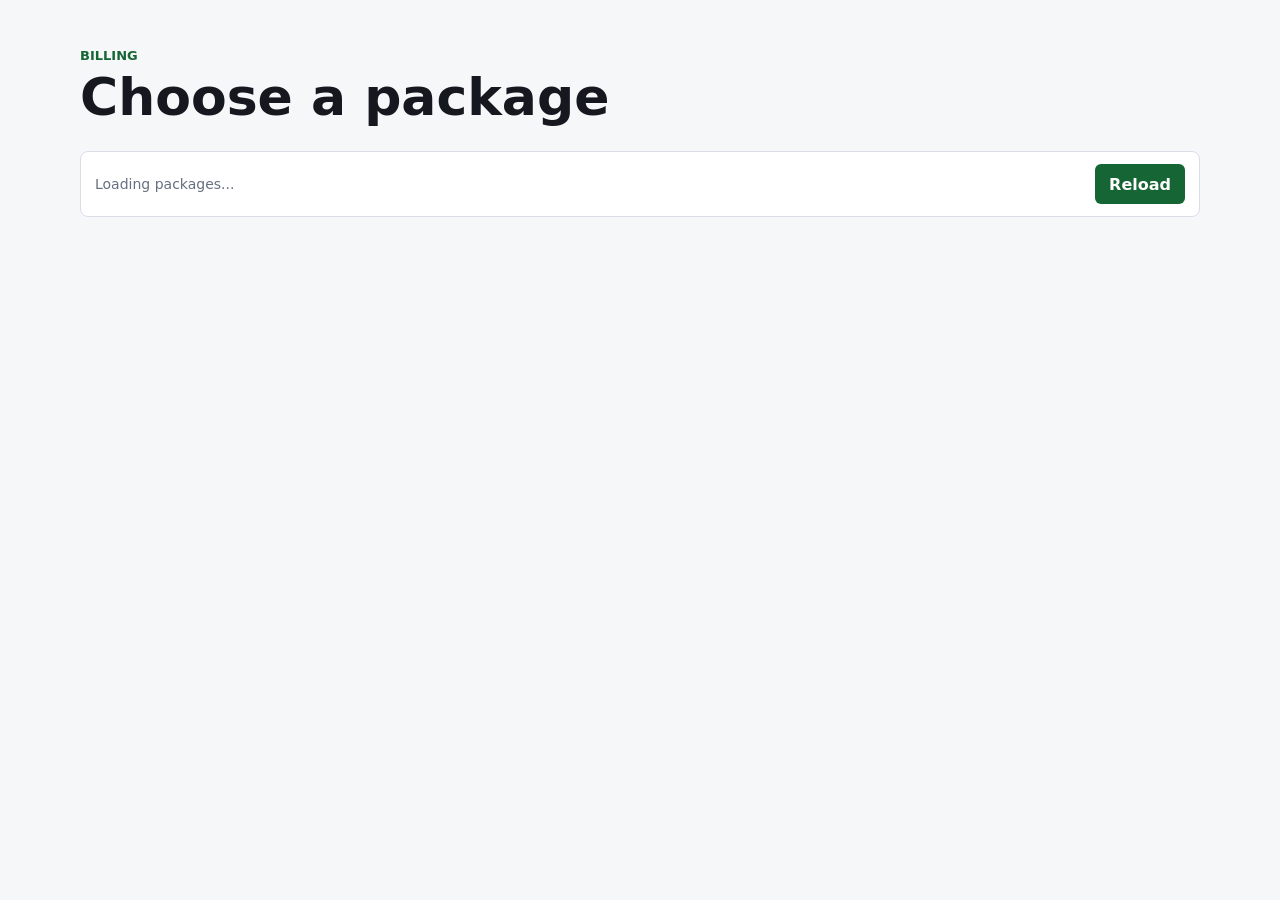
<file: index.html>
<!doctype html>
<html lang="en">
  <head>
    <meta charset="utf-8" />
    <meta name="viewport" content="width=device-width, initial-scale=1" />


    <title>Billing Packages</title>
    <link rel="stylesheet" href="./styles.css" />
  </head>
  <body>
    <main class="billing-page">
      <header class="billing-header">
        <p class="eyebrow">Billing</p>
        <h1>Choose a package</h1>
      </header>

      <section class="billing-toolbar" aria-label="Billing controls">
        <span id="statusText">Loading packages...</span>
        <button id="reloadPackages" type="button">Reload</button>
      </section>

      <section id="packageGrid" class="package-grid" aria-live="polite"></section>
    </main>

  </body>
</html>
</file>
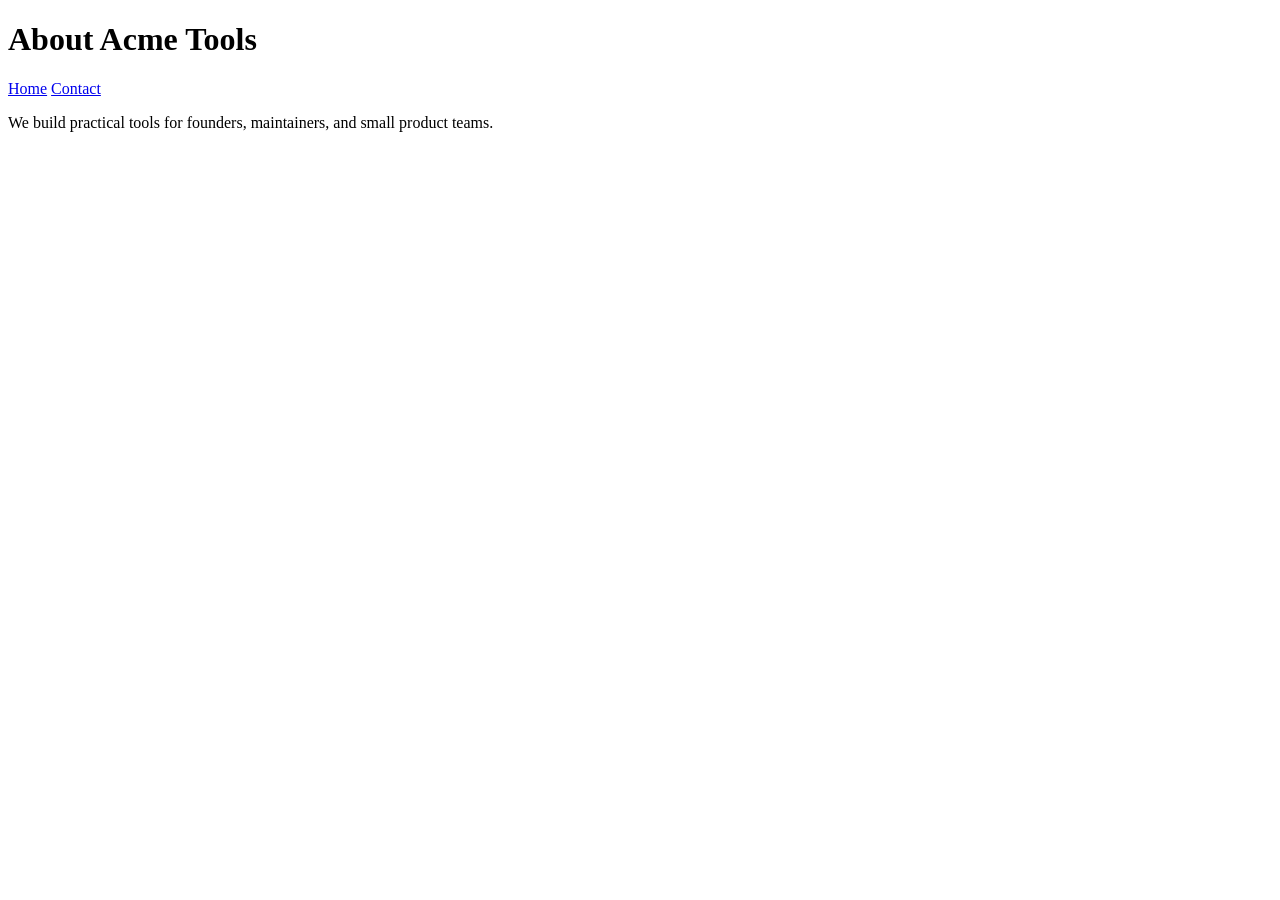
<file: about.html>
<!doctype html>
<html lang="en">
  <head>
    <meta charset="utf-8" />
    <meta name="viewport" content="width=device-width, initial-scale=1" />
    <title>Acme Tools — About</title>
  </head>
  <body>
    <header>
      <h1>About Acme Tools</h1>
      <nav>
        <a href="index.html">Home</a>
        <a href="contact.html">Contact</a>
      </nav>
    </header>
    <main>
      <p>We build practical tools for founders, maintainers, and small product teams.</p>
    </main>
  </body>
</html>
</file>
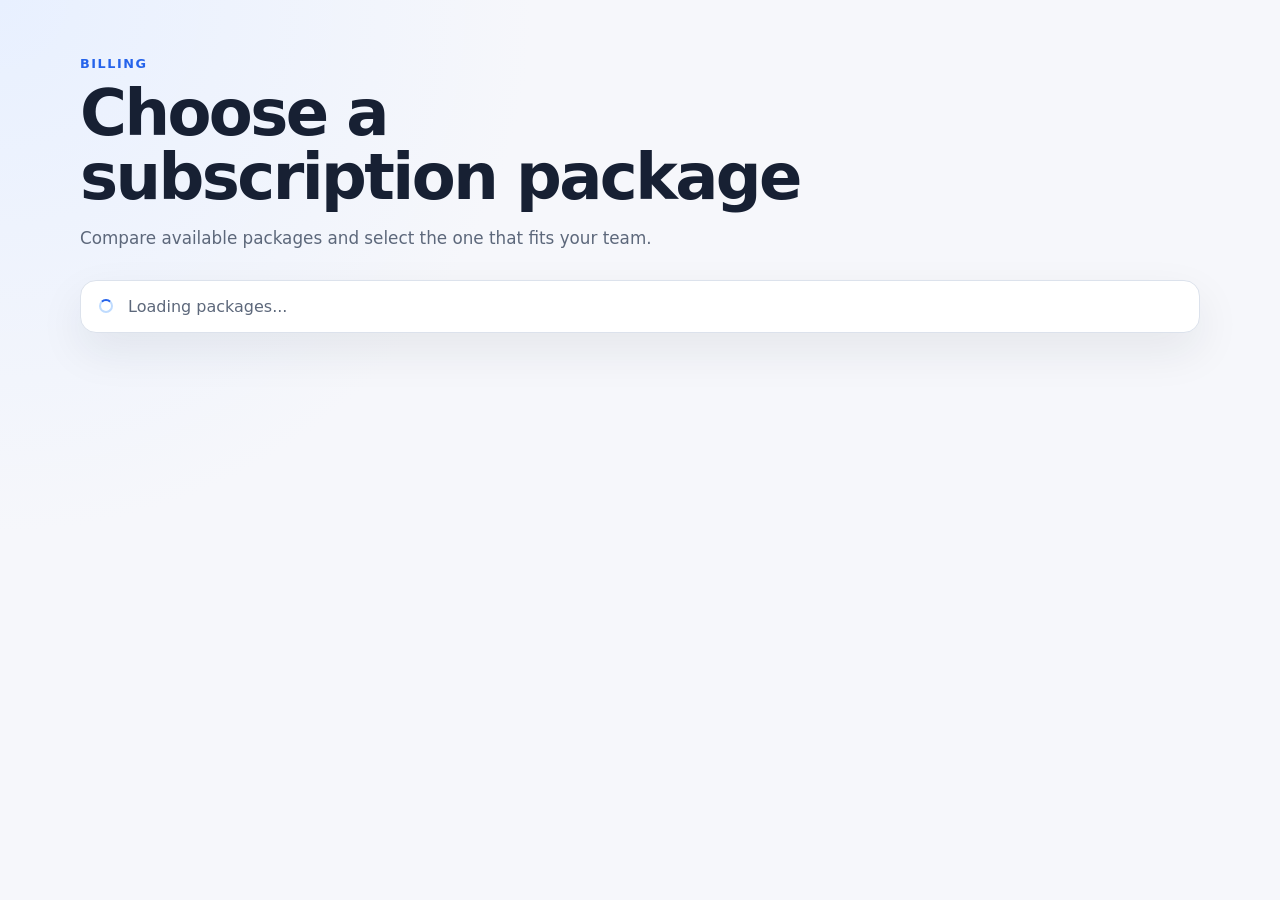
<file: billing.html>
<!doctype html>
<html lang="en">
  <head>
    <meta charset="utf-8" />
    <meta name="viewport" content="width=device-width, initial-scale=1" />
    <title>Billing Packages</title>
    <link rel="stylesheet" href="billing.css" />
  </head>
  <body>
    <main class="billing-page" aria-labelledby="billing-title">
      <header class="billing-header">
        <p class="eyebrow">Billing</p>
        <h1 id="billing-title">Choose a subscription package</h1>
        <p class="intro">
          Compare available packages and select the one that fits your team.
        </p>
      </header>

      <section id="billingStatus" class="state-panel loading" aria-live="polite">
        Loading packages...
      </section>

      <section
        id="packagesContainer"
        class="packages-grid"
        aria-label="Available subscription packages"
      ></section>
    </main>

    <script src="https://code.jquery.com/jquery-3.7.1.min.js"></script>
    <script src="billing.js"></script>
  </body>
</html>
</file>
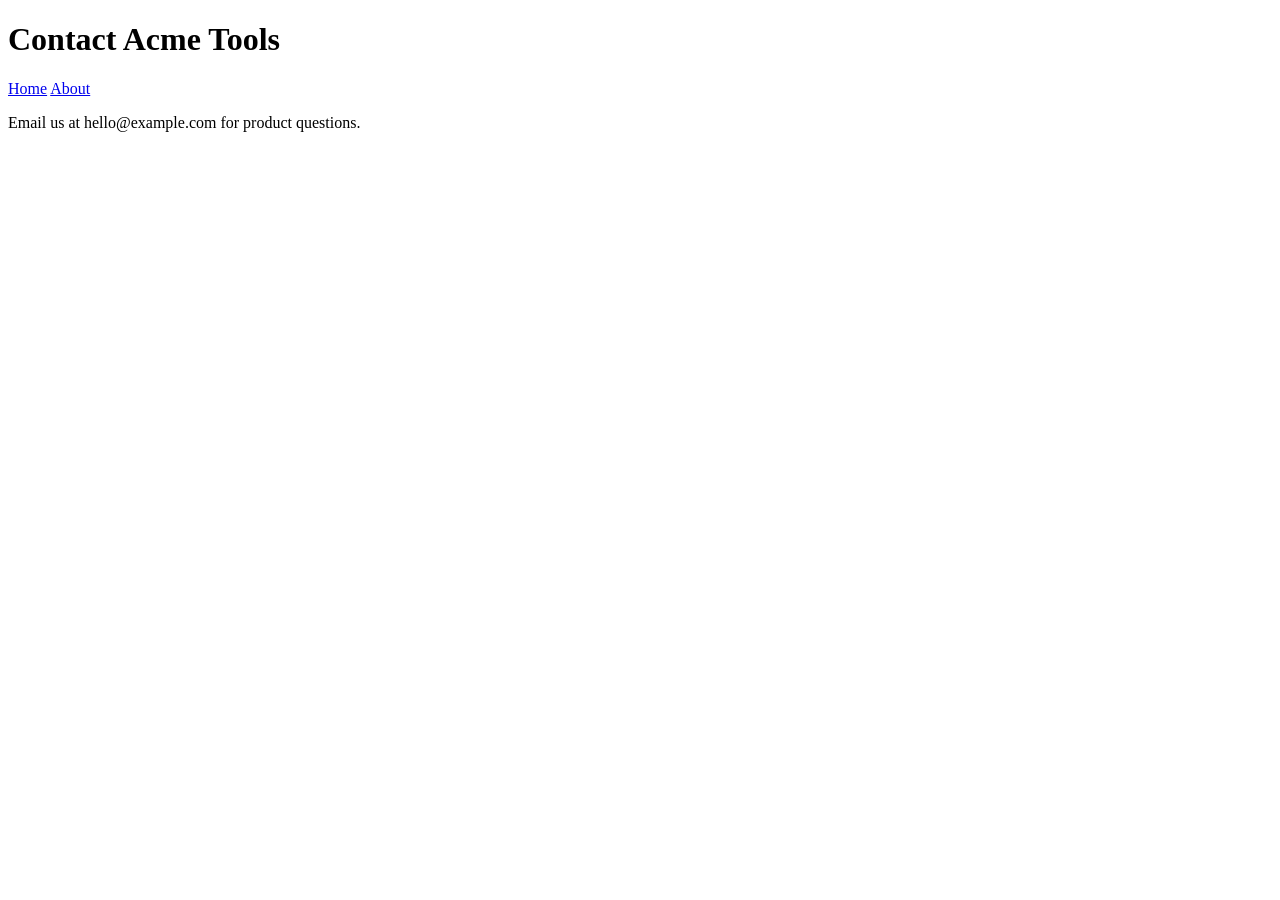
<file: contact.html>
<!doctype html>
<html lang="en">
  <head>
    <meta charset="utf-8" />
    <meta name="viewport" content="width=device-width, initial-scale=1" />
    <title>Acme Tools — Contact</title>
  </head>
  <body>
    <header>
      <h1>Contact Acme Tools</h1>
      <nav>
        <a href="index.html">Home</a>
        <a href="about.html">About</a>
      </nav>
    </header>
    <main>
      <p>Email us at hello@example.com for product questions.</p>
    </main>
  </body>
</html>
</file>
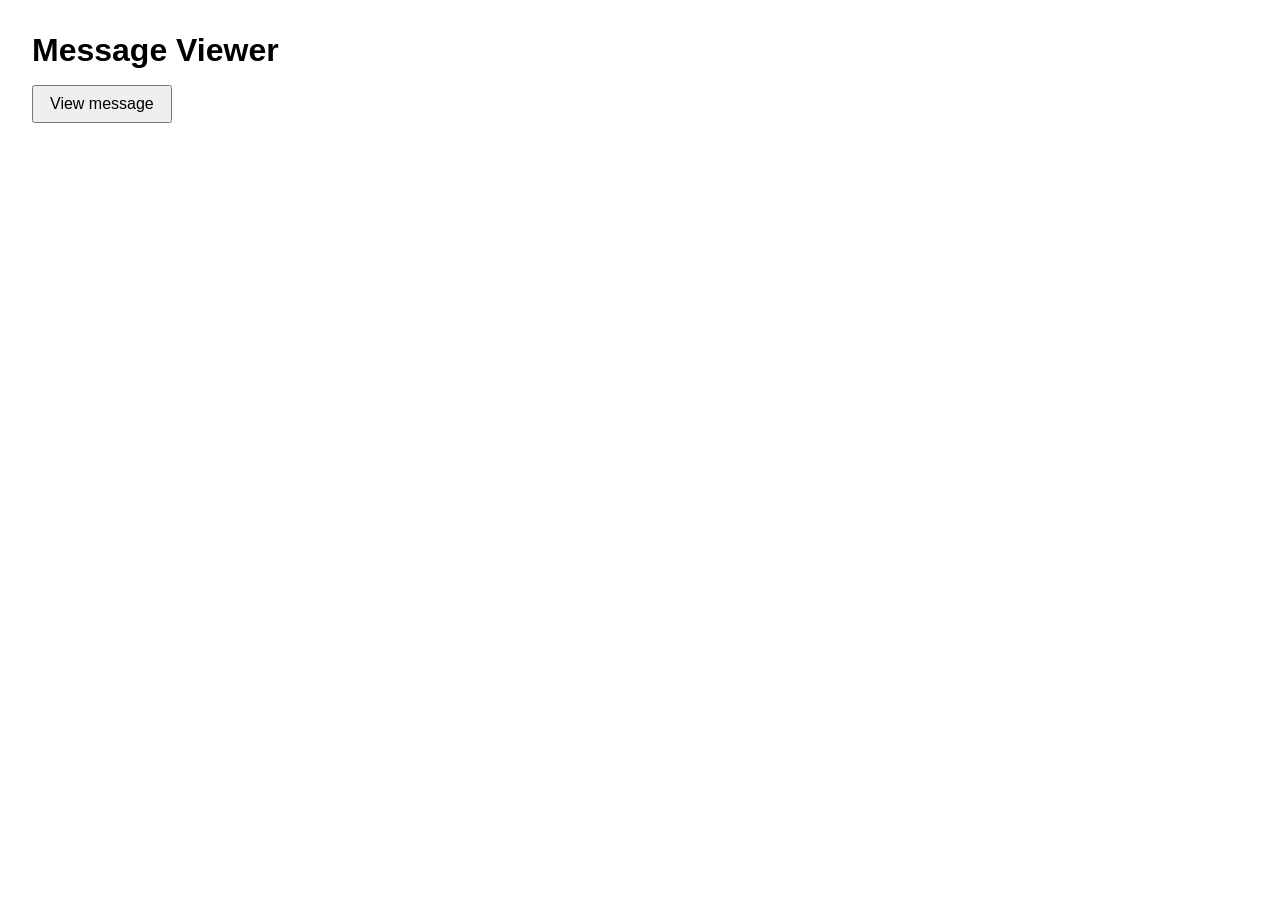
<file: query.html>
<!DOCTYPE html>
<html lang="en">
  <head>
    <meta charset="UTF-8" />
    <meta name="viewport" content="width=device-width, initial-scale=1.0" />
    <title>Message Viewer</title>
    <style>
      body {
        font-family: Arial, sans-serif;
        margin: 2rem;
      }

      h1 {
        margin-bottom: 1rem;
      }

      #messageOutput {
        min-height: 1.5rem;
        margin: 1rem 0;
        padding: 0.5rem 0;
      }

      button {
        padding: 0.5rem 1rem;
        font-size: 1rem;
        cursor: pointer;
      }
    </style>
  </head>
  <body>
    <h1>Message Viewer</h1>
    <button type="button" id="showMessageButton">View message</button>
    <p id="messageOutput" aria-live="polite"></p>

    <script>
      const button = document.getElementById('showMessageButton');
      const output = document.getElementById('messageOutput');

      button.addEventListener('click', () => {
        const params = new URLSearchParams(window.location.search);
        const message = params.get('message');
        const safeMessage = (message ?? '').trim();

        output.textContent = safeMessage ? safeMessage : 'No message is available.';
      });
    </script>
  </body>
</html>
</file>
<file: styles.css>
:root {
  color-scheme: light;
  --bg: #f6f7f9;
  --panel: #ffffff;
  --text: #15191f;
  --muted: #657080;
  --line: #d9dee6;
  --accent: #166534;
  --accent-strong: #0f4f28;
  --danger: #b42318;
  --danger-strong: #7a271a;
  --success: #15803d;
  --success-strong: #166534;
  --success-stronger: #166534;

}

* {
  box-sizing: border-box;
}

body {
  margin: 0;
  background: var(--bg);
  color: var(--text);
  font-family:
    Inter, ui-sans-serif, system-ui, -apple-system, BlinkMacSystemFont, "Segoe UI",
    sans-serif;
}

.billing-page {
  width: min(1120px, calc(100% - 32px));
  margin: 0 auto;
  padding: 48px 0;
}

.billing-header {
  margin-bottom: 28px;
}

.eyebrow {
  margin: 0 0 8px;
  color: var(--accent);
  font-size: 13px;
  font-weight: 700;
  letter-spacing: 0;
  text-transform: uppercase;
}

h1 {
  margin: 0;
  font-size: clamp(32px, 5vw, 52px);
  line-height: 1;
  letter-spacing: 0;
}

.billing-toolbar {
  display: flex;
  align-items: center;
  justify-content: space-between;
  gap: 16px;
  min-height: 56px;
  margin-bottom: 20px;
  padding: 12px 14px;
  border: 1px solid var(--line);
  border-radius: 8px;
  background: var(--panel);
}

#statusText {
  color: var(--muted);
  font-size: 14px;
}

button {
  min-height: 40px;
  border: 0;
  border-radius: 6px;
  padding: 0 14px;
  background: var(--accent);
  color: #ffffff;
  font: inherit;
  font-weight: 700;
  cursor: pointer;
}

button:hover {
  background: var(--accent-strong);
}

.package-grid {
  display: grid;
  grid-template-columns: repeat(3, minmax(0, 1fr));
  gap: 16px;
}

.package-card,
.state-card {
  border: 1px solid var(--line);
  border-radius: 8px;
  background: var(--panel);
}

.package-card {
  display: flex;
  min-height: 340px;
  flex-direction: column;
  padding: 22px;
}

.package-card h2 {
  margin: 0 0 8px;
  font-size: 24px;
  letter-spacing: 0;
}

.package-description {
  min-height: 48px;
  margin: 0 0 24px;
  color: var(--muted);
  line-height: 1.5;
}

.package-price {
  margin: 0 0 20px;
  font-size: 36px;
  font-weight: 800;
  letter-spacing: 0;
}

.package-price span {
  color: var(--muted);
  font-size: 15px;
  font-weight: 600;
}

.feature-list {
  display: grid;
  gap: 10px;
  margin: 0 0 24px;
  padding: 0;
  list-style: none;
}

.feature-list li {
  color: var(--text);
  font-size: 15px;
}

.package-card button {
  width: 100%;
  margin-top: auto;
}

.state-card {
  grid-column: 1 / -1;
  padding: 28px;
}

.state-card strong {
  display: block;
  margin-bottom: 8px;
}

.state-card p {
  margin: 0;
  color: var(--muted);
}

.state-card.error strong {
  color: var(--danger);
}

@media (max-width: 840px) {
  .package-grid {
    grid-template-columns: 1fr;
  }
}
</file>
<file: billing.css>
:root {
  color-scheme: light;
  --background: #f6f7fb;
  --card: #ffffff;
  --text: #172033;
  --muted: #5d687b;
  --border: #dce2ec;
  --primary: #2563eb;
  --primary-dark: #1d4ed8;
  --danger: #b42318;
  --shadow: 0 18px 45px rgba(23, 32, 51, 0.08);
}

* {
  box-sizing: border-box;
}

body {
  margin: 0;
  min-height: 100vh;
  background: radial-gradient(circle at top left, #e8f0ff 0, transparent 34%),
    var(--background);
  color: var(--text);
  font-family:
    Inter, ui-sans-serif, system-ui, -apple-system, BlinkMacSystemFont, "Segoe UI",
    sans-serif;
}

.billing-page {
  width: min(1120px, calc(100% - 32px));
  margin: 0 auto;
  padding: 56px 0;
}

.billing-header {
  max-width: 720px;
  margin-bottom: 28px;
}

.eyebrow {
  margin: 0 0 10px;
  color: var(--primary);
  font-size: 0.8rem;
  font-weight: 800;
  letter-spacing: 0.12em;
  text-transform: uppercase;
}

h1 {
  margin: 0;
  font-size: clamp(2.25rem, 6vw, 4rem);
  line-height: 1;
  letter-spacing: -0.04em;
}

.intro {
  margin: 16px 0 0;
  color: var(--muted);
  font-size: 1.05rem;
  line-height: 1.6;
}

.state-panel {
  margin-bottom: 22px;
  padding: 16px 18px;
  border: 1px solid var(--border);
  border-radius: 16px;
  background: var(--card);
  color: var(--muted);
  box-shadow: var(--shadow);
}

.state-panel.loading::before {
  content: "";
  display: inline-block;
  width: 10px;
  height: 10px;
  margin-right: 10px;
  border: 2px solid #bfdbfe;
  border-top-color: var(--primary);
  border-radius: 50%;
  animation: spin 0.9s linear infinite;
  vertical-align: -1px;
}

.state-panel.error {
  color: var(--danger);
  border-color: #f3b4ad;
  background: #fff7f6;
}

.state-panel.empty {
  color: var(--muted);
  border-style: dashed;
}

.state-panel.success {
  color: var(--text);
}

.packages-grid {
  display: grid;
  grid-template-columns: repeat(3, minmax(0, 1fr));
  gap: 18px;
}

.package-card {
  display: flex;
  min-height: 360px;
  flex-direction: column;
  padding: 24px;
  border: 1px solid var(--border);
  border-radius: 22px;
  background: var(--card);
  box-shadow: var(--shadow);
}

.package-card h2 {
  margin: 0 0 10px;
  font-size: 1.5rem;
}

.package-description {
  min-height: 52px;
  margin: 0 0 22px;
  color: var(--muted);
  line-height: 1.5;
}

.package-price {
  margin: 0 0 22px;
  font-size: 2.6rem;
  font-weight: 850;
  letter-spacing: -0.04em;
}

.package-price span {
  color: var(--muted);
  font-size: 0.95rem;
  font-weight: 650;
  letter-spacing: 0;
}

.features-list {
  display: grid;
  gap: 10px;
  margin: 0 0 28px;
  padding: 0;
  list-style: none;
}

.features-list li {
  color: var(--text);
  line-height: 1.35;
}

.features-list li::before {
  content: "✓";
  margin-right: 10px;
  color: var(--primary);
  font-weight: 800;
}

.select-package {
  width: 100%;
  min-height: 44px;
  margin-top: auto;
  border: 0;
  border-radius: 12px;
  background: var(--primary);
  color: #fff;
  font: inherit;
  font-weight: 800;
  cursor: pointer;
}

.select-package:hover,
.select-package:focus-visible {
  background: var(--primary-dark);
}

@keyframes spin {
  to {
    transform: rotate(360deg);
  }
}

@media (max-width: 900px) {
  .packages-grid {
    grid-template-columns: 1fr;
  }

  .package-card {
    min-height: auto;
  }
}
</file>
